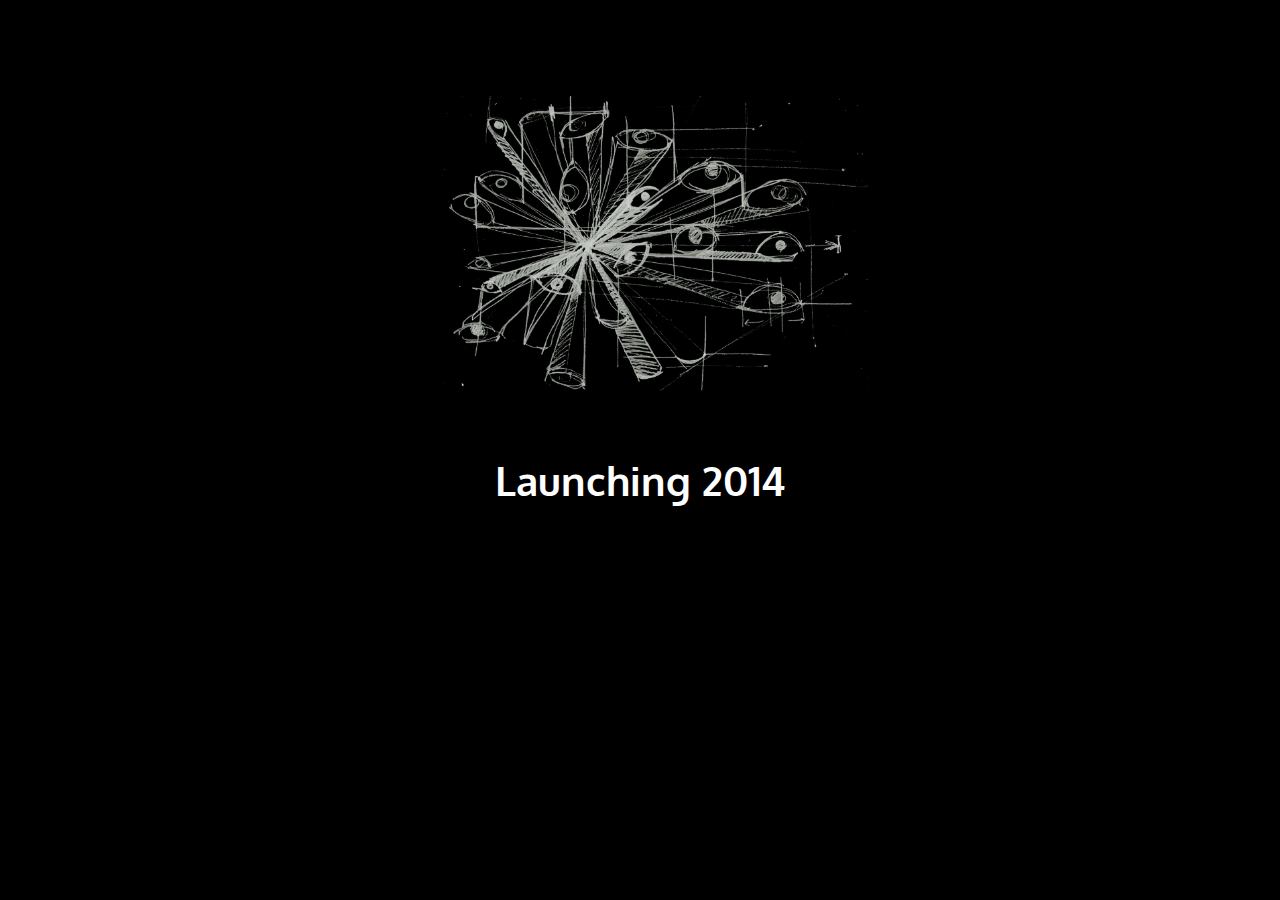
<file: Coming Soon/index.html>
<!DOCTYPE html>
<html>
<head>
	<title>Poliscope</title>
	<link rel="stylesheet" type="text/css" href="style.css" media="screen"/>
</head>
<body>

<img src="logo.jpg" id="main-logo" />
<h1>Launching 2014</h1>
	
</body>
</html>
</file>
<file: Coming Soon/style.css>
@import url(http://fonts.googleapis.com/css?family=Oxygen:400);

body {
	background: #000;
}

h1 {
	font-family: 'Oxygen', sans-serif;
	color: #FFF;
	margin: 0 auto;
	width: 400px;
	font-size: 40px;
	padding-top: 50px;
	text-align: center;
}

#main-logo {
	width: 600px;
	height: auto;
	display: block;
	margin: auto;
	padding-top: 50px;
}
</file>
